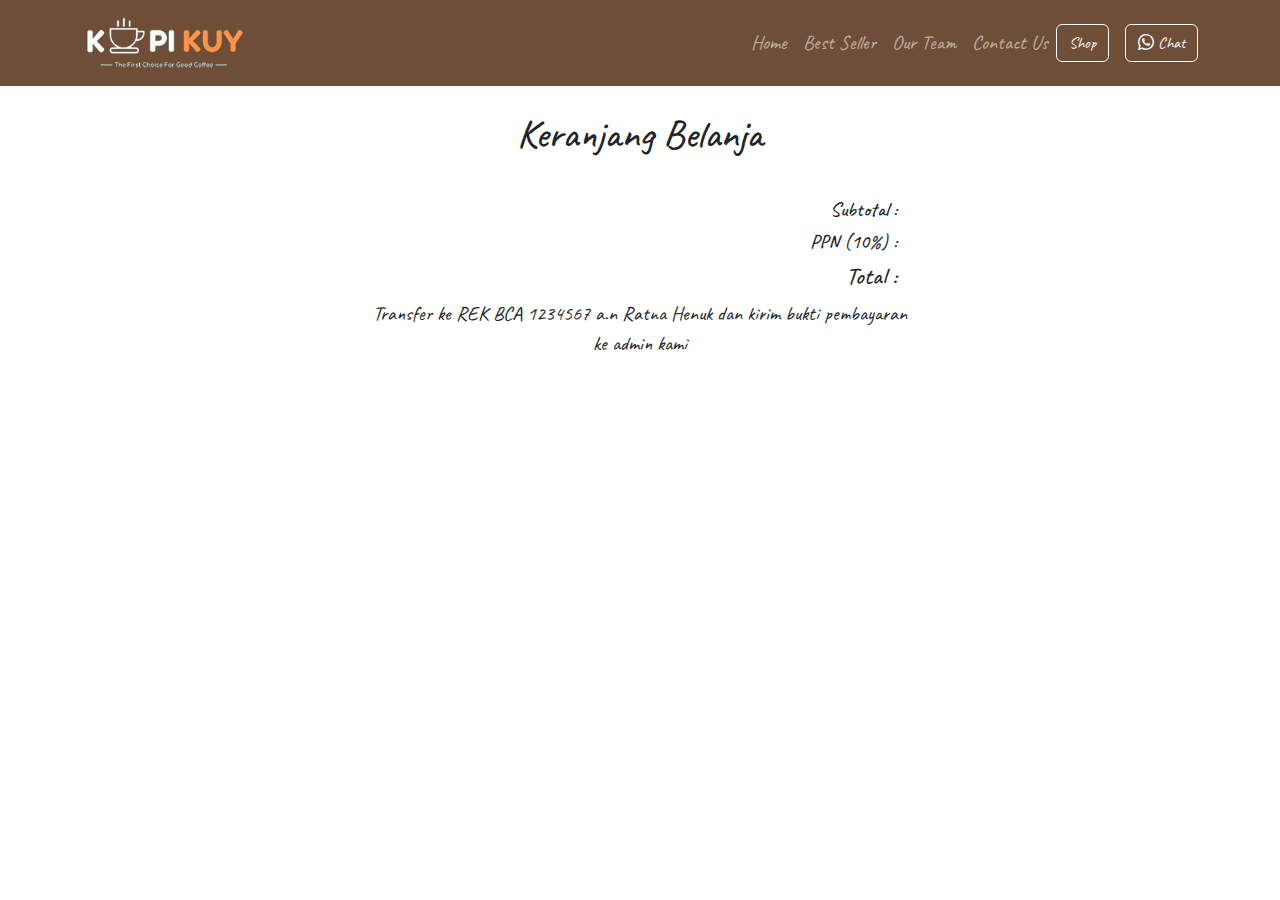
<file: cart.html>
<!DOCTYPE html>
<html lang="id">

<head>
    <meta charset="UTF-8">
    <meta name="viewport" content="width=device-width, initial-scale=1.0">
    <title>Keranjang Belanja</title>
    <link rel="shortcut icon" href="images/favicon.ico" type="image/x-icon">
    <link rel="stylesheet" href="vendor/bootstrap/bootstrap.min.css">
    <link rel="stylesheet" href="vendor/bootstrap/bootstrap-icons.css">
    <link href="https://fonts.googleapis.com/css2?family=Caveat&display=swap" rel="stylesheet">

    <style>
        /* tulis kode CSS internal di bawah sini */

        .body {
            font-family: 'Caveat', cursive;
            font-size: 20px;
        }

        .warna-nav {
            background-color: #6f4e37;
        }

        /* Batas Akhir penulisan kode CSS internal */
    </style>
</head>

<body class="body">
    <nav class="navbar navbar-dark warna-nav navbar-expand-lg bisadicopy">
        <div class="container">
            <a class="navbar-brand" href="#">
                <img src="images/logo/logo_kuy.png" height="60" alt="image">
            </a>
            <button class="navbar-toggler" type="button" data-bs-toggle="collapse" data-bs-target="#navbarNav11"
                aria-controls="navbarNav11" aria-expanded="false" aria-label="Toggle navigation">
                <span class="navbar-toggler-icon"></span>
            </button>
            <div class="collapse navbar-collapse" id="navbarNav11">
                <ul class="navbar-nav ms-auto">
                    <li class="nav-item active">
                        <a class="nav-link" href="index.html">Home</a>
                    </li>
                    <li class="nav-item">
                        <a class="nav-link" href="index.html#best-seller">Best Seller</a>
                    </li>
                    <li class="nav-item">
                        <a class="nav-link" href="index.html#our-team">Our Team</a>
                    </li>
                    <li class="nav-item">
                        <a class="nav-link" href="index.html#contact-us">Contact Us</a>
                    </li>
                </ul>
                <a href="produk.html" class="btn btn-outline-light position-relative">
                    Shop
                </a>

                <a class="btn btn-outline-light ms-md-3"
                    href="https://wa.me/6281290465033?text=Halo saya mau beli kopi">
                    <i class="bi bi-whatsapp"></i> Chat
                </a>
            </div>
        </div>
    </nav>

    <section class="keranjang">
        <div class="container my-4">
            <h1 class="text-center mb-3">Keranjang Belanja</h1>

            <div class="row justify-content-center">
                <div class="col-12 col-md-6">
                    <ul class="list-group mb-4" id="ul_list_produk">
                    </ul>
                </div>
            </div>

            <div class="row justify-content-center">
                <div id="keteranganharga" class="col-12 col-md-6">
                    <div class="d-flex align-items-center justify-content-end">
                        <h5 class="me-3 text-end">Subtotal :</h5>
                        <h5 id="subtotal_html"></h5>
                    </div>
                    <div class="d-flex align-items-center justify-content-end">
                        <h5 class="me-3 text-end">PPN (10%) :</h5>
                        <h5 id="ppn_html"></h5>
                    </div>
                    <div class="d-flex align-items-center justify-content-end">
                        <h4 class="me-3 text-end">Total :</h4>
                        <h4 id="total_html"></h4>
                    </div>
                    <p class="text-center">Transfer ke REK BCA 1234567 a.n Ratna Henuk dan kirim bukti pembayaran ke
                        admin kami</p>
                </div>
            </div>

        </div>
    </section>


    <script>

        var tmp_list_belanja = []
        var hargatotal = 0

        function updateListCart() {

            var list_belanja = localStorage.getItem("list_belanja")
            if (list_belanja != null) {
                var list_belanja_object = JSON.parse(localStorage.getItem("list_belanja"))
                list_belanja_object.forEach(item => {

                    hargatotal += item.hargaint

                    var idx = tmp_list_belanja.findIndex(itemTMP => {
                        if (itemTMP.nama === item.nama) {
                            return true;
                        }
                        return false;
                    })

                    if (idx !== -1) {
                        tmp_list_belanja[idx].qty = tmp_list_belanja[idx].qty + 1
                    } else {
                        tmp_list_belanja.push(item)
                    }
                })
                updateTampilan()
            }
        }

        updateListCart()

        function updateTampilan() {
            if (tmp_list_belanja.length < 1) {
                ul_list_produk.innerHTML = `<li class="list-group-item d-flex justify-content-center align-items-center"><h5>Keranjang Belanja Anda Kosong</h5></li>`
                keteranganharga.classList.add("d-none")
            } else {
                keteranganharga.classList.remove("d-none")
                var template_list = ``
                tmp_list_belanja.forEach((item, index) => {
                    template_list += `<li class="list-group-item d-flex justify-content-between align-items-center">
                            <img src="${item.foto}" height="40" width="40">
                            <div class="ms-2 me-auto">
                                <div class="fw-bold">${item.nama}</div>
                                <span class="harga">${item.harga}</span> x
                                <span class="jumlah">${item.qty}</span>
                            </div>
                            <div class="fw-bold mx-3">${titikPemisahRupiah(item.hargaint * item.qty)}</div>
                            <button onclick="hapusProduk(${index})" class="btn btn-danger btn-sm">Hapus</span>
                        </li>`
                })
                ul_list_produk.innerHTML = template_list
                subtotal_html.innerHTML = titikPemisahRupiah(hargatotal)
                ppn_html.innerHTML = titikPemisahRupiah(hargatotal * 10 / 100)
                total_html.innerHTML = titikPemisahRupiah(hargatotal + (hargatotal * 10 / 100))
            }


        }

        /* Fungsi Untuk memberi titik ribuan pada rupiah untuk memudahkan pembacaan harga */
        function titikPemisahRupiah(x) {
            return x.toString().replace(/\B(?=(\d{3})+(?!\d))/g, ".");
        }

        /* Fungsi untuk menghapus quantity dan produk pada cart */

        function hapusProduk(index) {
            hargatotal = hargatotal - tmp_list_belanja[index].hargaint

            var list_belanja = localStorage.getItem("list_belanja")
            var list_belanja_object = JSON.parse(localStorage.getItem("list_belanja"))
            var nama_produk = tmp_list_belanja[index].nama

            var idx = list_belanja_object.findIndex(itemTMP => {
                if (itemTMP.nama === nama_produk) {
                    return true;
                }
                return false;
            })

            if (idx !== -1) {
                list_belanja_object.splice(idx, 1)
                localStorage.setItem("list_belanja", JSON.stringify(list_belanja_object))
            }
            if (tmp_list_belanja[index].qty > 1) {
                tmp_list_belanja[index].qty = tmp_list_belanja[index].qty - 1
            } else {
                tmp_list_belanja.splice(index, 1)
            }
            updateTampilan()

        }

    </script>

</body>

</html>
</file>
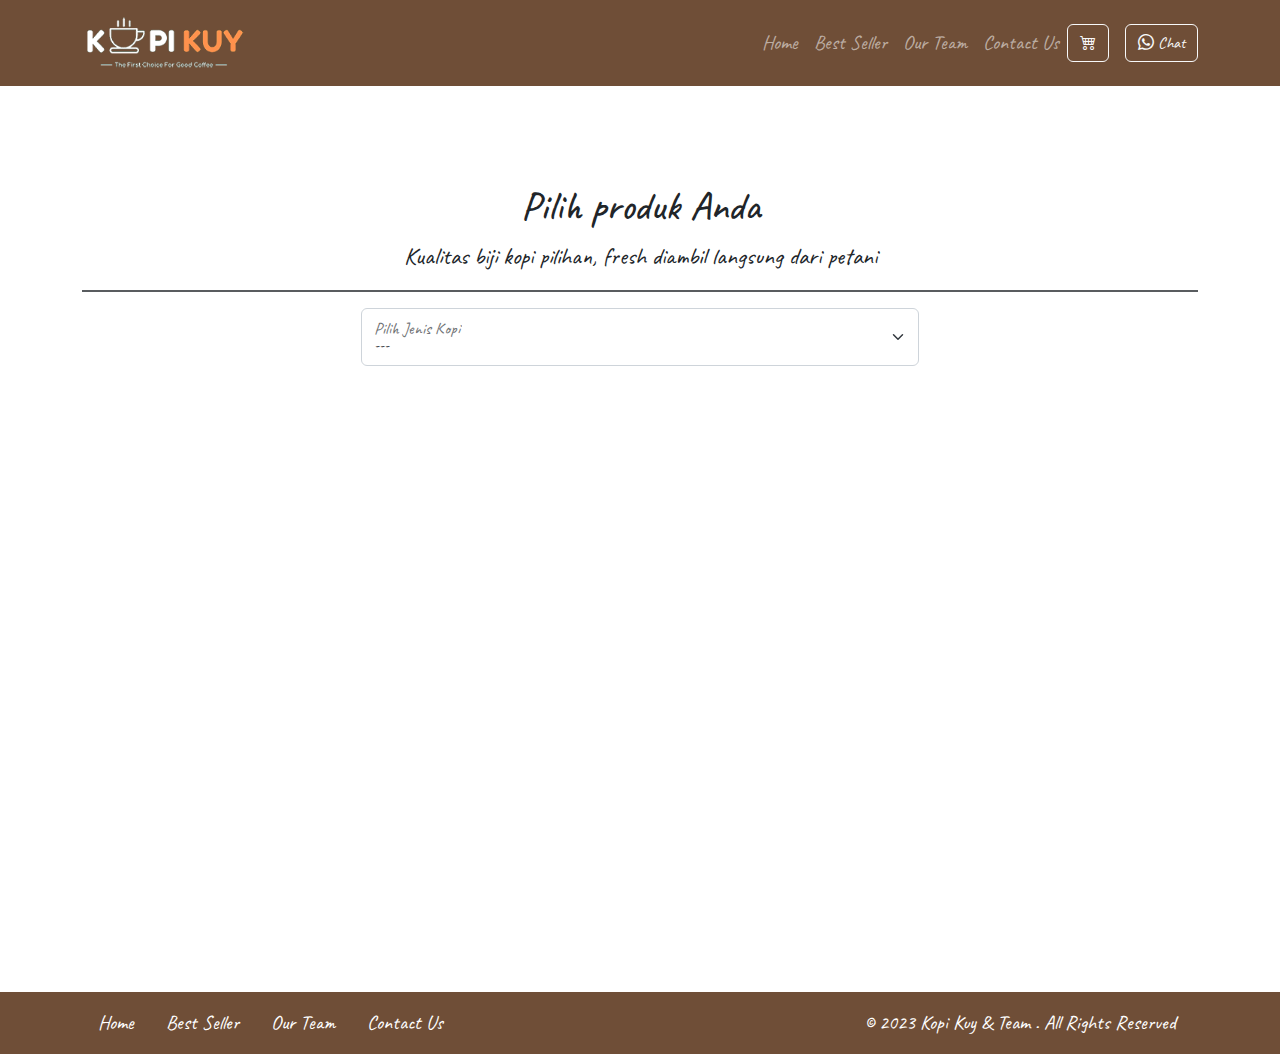
<file: produk.html>
<!DOCTYPE html>
<html lang="id">

<head>
    <meta charset="UTF-8">
    <meta http-equiv="X-UA-Compatible" content="IE=edge">
    <meta name="viewport" content="width=device-width, initial-scale=1.0">
    <link rel="shortcut icon" href="images/favicon/favicon.ico" type="image/x-icon">
    <title>Produk</title>
    <link rel="shortcut icon" href="images/favicon.ico" type="image/x-icon">
    <link rel="stylesheet" href="vendor/bootstrap/bootstrap.min.css">
    <link rel="stylesheet" href="vendor/bootstrap/bootstrap-icons.css">
    <link rel="preconnect" href="https://fonts.googleapis.com">
    <link rel="preconnect" href="https://fonts.gstatic.com" crossorigin>
    <link href="https://fonts.googleapis.com/css2?family=Caveat&display=swap" rel="stylesheet">
    <script src="vendor/bootstrap/bootstrap.bundle.min.js"></script>
    <script src="js/jquery-3.6.3.min.js"></script>
    <style>
        /* tulis kode CSS internal di bawah sini */

        .body {
            font-family: 'Caveat', cursive;
            font-size: 20px;
        }

        .warna-nav {
            background-color: #6f4e37;
        }


        /* Batas Akhir penulisan kode CSS internal */
    </style>
</head>

<body class="body">
    <!-- Tulis Kode Bootstrap Di Bawah Sini -->

    <nav class="navbar navbar-dark warna-nav navbar-expand-lg bisadicopy">
        <div class="container">
            <a class="navbar-brand" href="#">
                <img src="images/logo/logo_kuy.png" height="60" alt="image">
            </a>
            <button class="navbar-toggler" type="button" data-bs-toggle="collapse" data-bs-target="#navbarNav11"
                aria-controls="navbarNav11" aria-expanded="false" aria-label="Toggle navigation">
                <span class="navbar-toggler-icon"></span>
            </button>
            <div class="collapse navbar-collapse" id="navbarNav11">
                <ul class="navbar-nav ms-auto">
                    <li class="nav-item active">
                        <a class="nav-link" href="index.html">Home</a>
                    </li>
                    <li class="nav-item">
                        <a class="nav-link" href="index.html#best-seller">Best Seller</a>
                    </li>
                    <li class="nav-item">
                        <a class="nav-link" href="index.html#our-team">Our Team</a>
                    </li>
                    <li class="nav-item">
                        <a class="nav-link" href="index.html#contact-us">Contact Us</a>
                    </li>
                </ul>

                <a href="cart.html" class="btn btn-outline-light position-relative">
                    <i class="bi bi-cart4"></i>
                    <span id="cart_icon"
                        class="position-absolute top-0 start-100 translate-middle badge rounded-pill bg-danger">
                        0
                    </span>
                </a>

                <a class="btn btn-outline-light ms-md-3"
                    href="https://wa.me/6282235204003?text=Halo saya mau beli kopi"><i class="bi bi-whatsapp"></i> Chat
                </a>

            </div>
        </div>
    </nav>

    <section class="riki-block produk text-center my-5 py-5">
        <div class="container">
            <h1>Pilih produk Anda</h1>
            <p class="fs-4">Kualitas biji kopi pilihan, fresh diambil langsung dari petani</p>
            <hr class="border border-dark border-8 opacity-75">

            <!-- Ini Untuk Select -->
            <div class="form-floating col-lg-6 mx-auto">
                <select class="form-select" id="select_kopi">
                    <option selected>---</option>
                    <option value="arabica">Arabica</option>
                    <option value="robusta">Robusta</option>
                    <option value="nonkopi">Non Kopi</option>
                </select>
                <label for="select_kopi">Pilih Jenis Kopi</label>
            </div>

            <div id="baris_produk" class="row row-cols-1 row-cols-sm-2 row-cols-md-3 row-cols-lg-4 text-center mt-5">
                <div class="col mb-4">
                </div>
            </div>
        </div>
    </section>


    <footer class="riki-block footer-small py-2 warna-nav">
        <div class="container">
            <div class="row align-items-center ">

                <div class="col-12 col-md-8">
                    <ul class="nav justify-content-center justify-content-md-start">
                        <li class="nav-item active">
                            <a class="nav-link" href="index.html">Home</a>
                        </li>
                        <li class="nav-item">
                            <a class="nav-link" href="index.html#best-seller">Best Seller</a>
                        </li>
                        <li class="nav-item">
                            <a class="nav-link" href="index.html#our-team">Our Team</a>
                        </li>
                        <li class="nav-item">
                            <a class="nav-link" href="index.html#contact-us">Contact Us</a>
                        </li>
                    </ul>
                </div>

                <div class="col-12 col-md-4 mt-4 mt-md-0 text-center text-md-right">
                    &copy; 2023 Kopi Kuy &amp; Team . All Rights Reserved
                </div>
            </div>
        </div>
    </footer>


    <!-- Batas Akhir penulisan kode Bootstrap -->
    <!-- dibawah ini untuk menulis javascript -->
    <script>
        /* Tulis Javascript Di bawah Sini */

        var sumber = "https://rikikurnia.com/prakerja/api/kopi"
        var sumber2 = "data.json"

        select_kopi.onchange = function () {
            var dipilih = select_kopi.value
            ambilData(dipilih)
        }

        function ambilData(dipilih) {
            console.log(dipilih)
            /* Kode Selanjutnya di tulis di bawah sini */

            var template = ""
            $.getJSON(sumber2).then(function (data) {
                var data_kopi = data[dipilih]
                console.log(data_kopi)

                data_kopi.forEach(item => {
                    template += `<div class="col mb-4">
                        <div class="card">
                            <img src="${item.foto}" class="card-img-top" alt="...">
                            <div class="card-body">
                                <h4 class="card-title">${item.nama}</h5>
                                <div class="row hargasize my-4">
                                    <div class="col">
                                        ${item.size}
                                    </div>
                                    <div class="col text-primary">
                                        ${item.harga}
                                    </div>
                                </div>

                                <button onclick='addToCart(${JSON.stringify({ nama: item.nama, harga: item.harga, foto: item.foto, hargaint: (item.harga.split(".").join("")) * 1, qty: 1 })})' href="${item.link}" class="addToCart btn btn-success w-100">
                                <i class="bi bi-cart4"></i>Tambak ke Keranjang</button>
                            
                            </div>
                        </div>
                    </div>`
                })
                baris_produk.innerHTML = template
            })
        }

        var list_belanja = []
        function addToCart(item) {
            //itemObj = JSON.parse(item)
            list_belanja.push(item)
            localStorage.setItem("list_belanja", JSON.stringify(list_belanja))
            alert("Berhasil Menambah Produk")
            updateCartIcon()
        }
        function updateCartIcon() {
            cart_icon.classList.add("d-none")
            let list_belanja = localStorage.getItem("list_belanja")
            if (list_belanja != null) {
                list_belanja = JSON.parse(list_belanja)
                cart_icon.textContent = list_belanja.length
                if (list_belanja.length > 0) cart_icon.classList.remove("d-none")
            }
        }
        updateCartIcon()

        /* Batas Akhir penulisan kode Javascript */
    </script>
</body>

</html>
</file>
